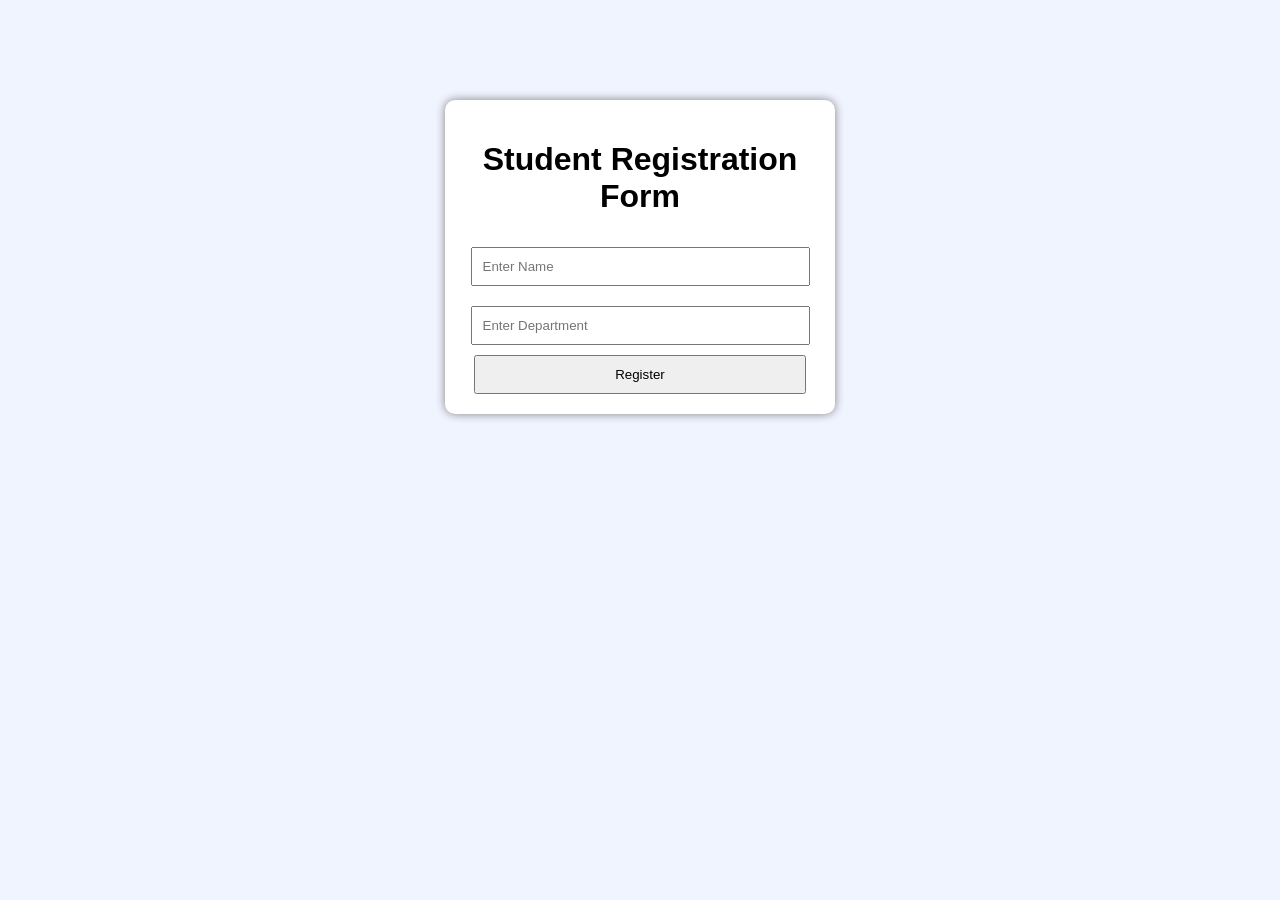
<file: index.html>
<!DOCTYPE html>
<html>
<head>
    <title>Student Registration</title>
    <link rel="stylesheet" href="style.css">
</head>
<body>

<div class="container">
    <h1>Student Registration Form</h1>

    <input type="text" placeholder="Enter Name">

    <input type="text" placeholder="Enter Department">

<button onclick="registerStudent()">Register</button>

<script src="script.js"></script>
</body>
</html>
</file>
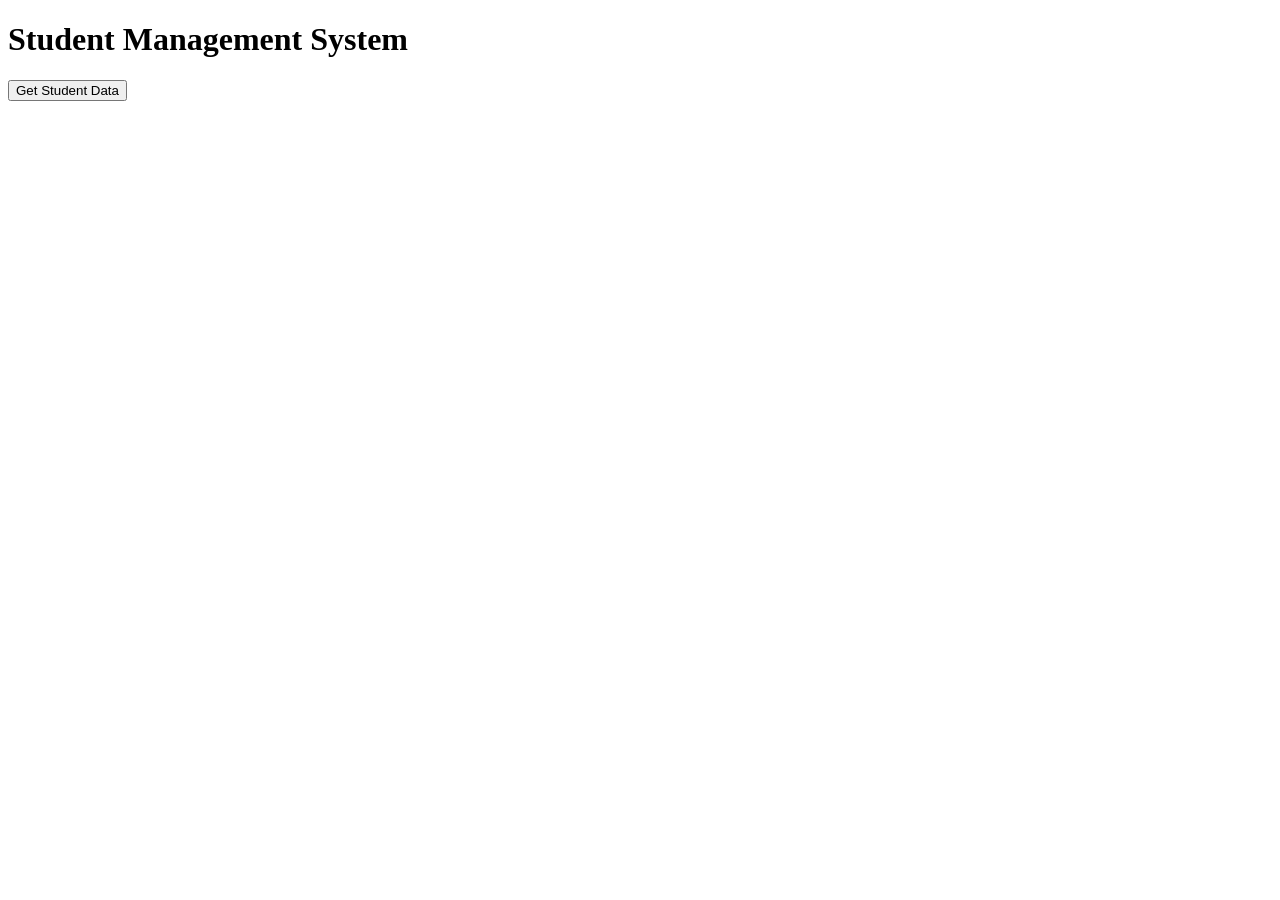
<file: frontend/index.html>
<!DOCTYPE html>
<html>
<head>
<title>Student App</title>
</head>
<body>

<h1>Student Management System</h1>

<button onclick="getData()">Get Student Data</button>

<p id="result"></p>

<script src="script.js"></script>

</body>
</html>
</file>
<file: style.css>
body {
    font-family: Arial, sans-serif;
    background-color: #f0f4ff;
    text-align: center;
}

.container {
    width: 350px;
    margin: 100px auto;
    background: white;
    padding: 20px;
    border-radius: 10px;
    box-shadow: 0px 0px 10px gray;
}

input {
    width: 90%;
    padding: 10px;
    margin: 10px 0;
}

button {
    width: 95%;
    padding: 10px;
    cursor: pointer;
}
</file>
